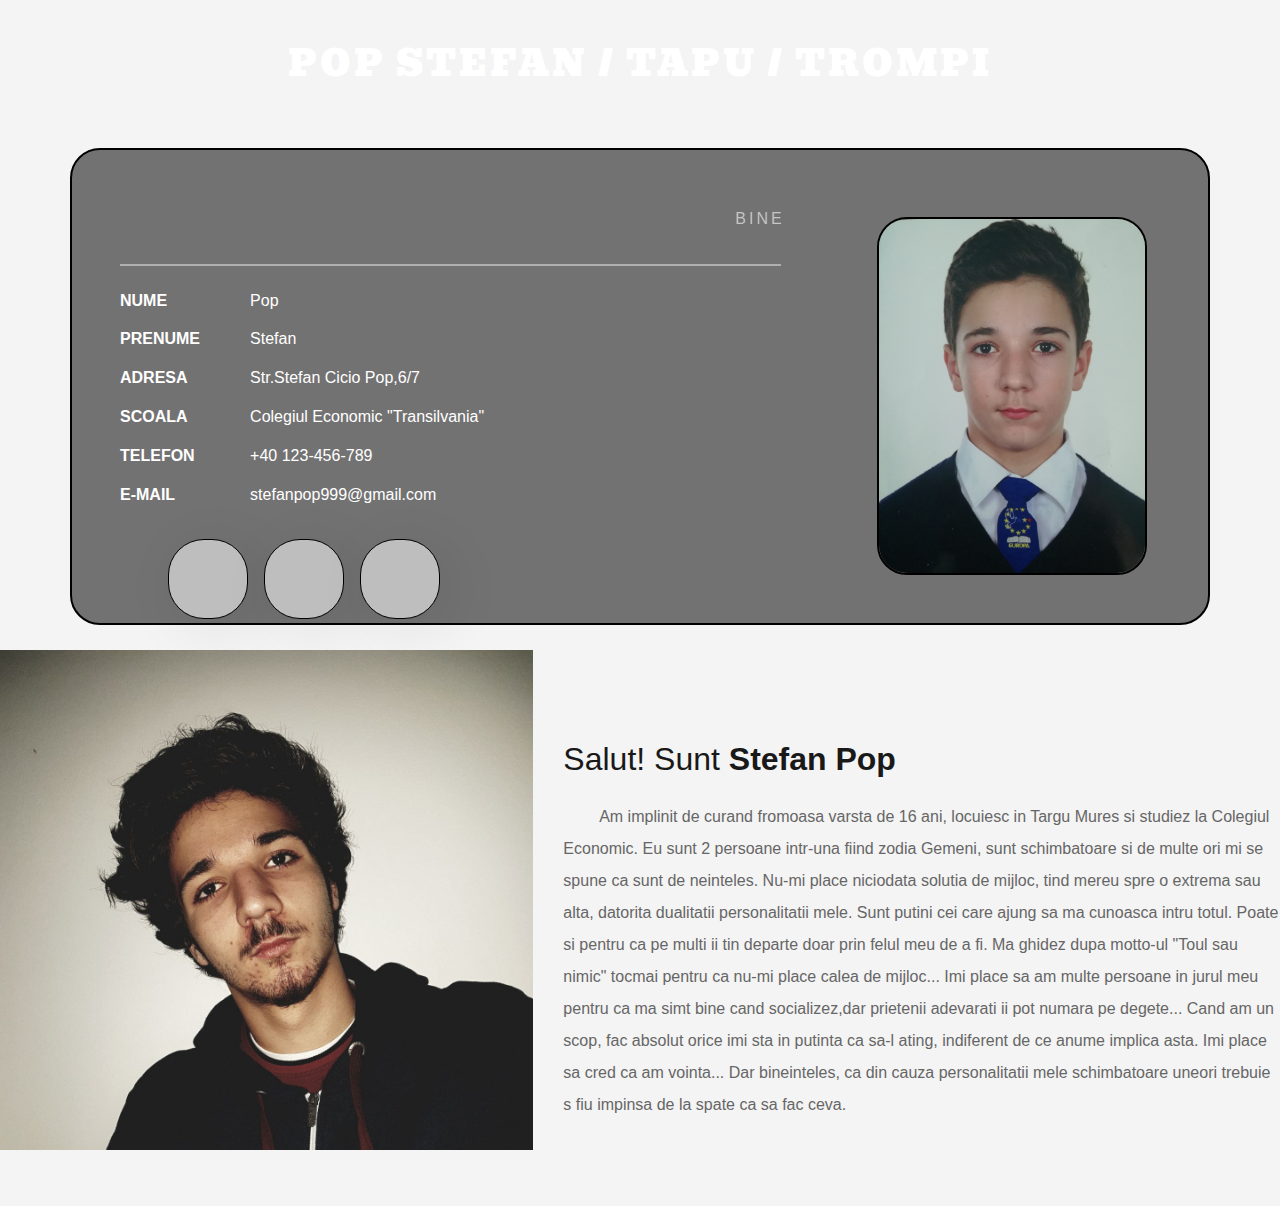
<file: Pagina_personala/pagina_personala.html>
<!DOCTYPE HTML>
<html>
	<head>
		<title>Pagina Personala</title>
		<link href="css/bootstrap.css" rel="stylesheet" type="text/css"/>
		<link href="https://fonts.googleapis.com/css?family=Bevan" rel="stylesheet"> 
		<link rel="stylesheet" href="https://use.fontawesome.com/releases/v5.0.10/css/all.css" integrity="sha384-+d0P83n9kaQMCwj8F4RJB66tzIwOKmrdb46+porD/OvrJ+37WqIM7UoBtwHO6Nlg" crossorigin="anonymous">
		<link href="css/style.css" rel="stylesheet" type="text/css" />
	</head>
	<body>
		<div id="home" class="header">
			<div class="container">
				<div class="top-header">		
					<div class="title">
						<h1> <a href="pagina_personala.html">Pop Stefan / Tapu / Trompi</a></h1>
					</div>
				</div>
			    <div class="banner-info">
					<div class="col-md-8 header-left">				
						<h5><marquee>Bine ati venit pe pagina lui Pop Stefan</marquee></h5>
						<ul class="address">					
							<li>
								<ul class="address-text">
									<li><b>NUME</b></li>
									<li>Pop</li>
								</ul>
							</li>
							<li>
								<ul class="address-text">
									<li><b>PRENUME</b></li>
									<li>Stefan</li>
								</ul>
							</li>
							<li>
								<ul class="address-text">
									<li><b>ADRESA</b></li>
									<li>Str.Stefan Cicio Pop,6/7</li>
								</ul>
							</li>
							<li>
								<ul class="address-text">
									<li><b>SCOALA</b></li>
									<li>Colegiul Economic "Transilvania"</li>
								</ul>
							</li>
							<li>
								<ul class="address-text">
									<li><b>TELEFON</b></li>
									<li><a href="callto:+40 123-456-789">+40 123-456-789</a></li>
								</ul>
							</li>
							<li>
								<ul class="address-text">
									<li><b>E-MAIL </b></li>
									<li><a href="mailto:example@mail.com"> stefanpop999@gmail.com</a></li>
								</ul>
							</li>					
						</ul><br>
						<div class="social-media">
							<ul>
								<li><a href="https://www.facebook.com/stefan.pop.55"><i class="fab fa-facebook"></i></a></li>
								<li><a href="https://www.instagram.com/poptrompishu/"><i class="fab fa-instagram"></i></a></li>
								<li><a href="https://www.youtube.com/watch?v=durF0KKk4e8"><i class="fab fa-youtube"></i></a></li>
							</ul>
						</div>
					</div>
					<div class="col-md-4 header-right">				
						<img src="images/eu.jpg" alt="NU IMI ARATA POZA">			
					</div>
					<div class="clearfix"></div>					
		      	</div>
			</div>
		</div>
		<!-- about -->
		<div id="about" class="about">
			<div class="col-md-7 about-left">
				<div class="item">
					<div class="about-left-grid">
						<h2>Salut! Sunt <span>Stefan Pop</span></h2>
						<p>Am implinit de curand fromoasa varsta de 16 ani, locuiesc in Targu Mures si studiez la Colegiul Economic. Eu sunt 2 persoane intr-una fiind zodia Gemeni, sunt schimbatoare si de multe ori mi se spune ca sunt de neinteles.
						Nu-mi place niciodata solutia de mijloc, tind mereu spre o extrema sau alta, datorita dualitatii personalitatii mele.
						Sunt putini cei care ajung sa ma cunoasca intru totul. Poate si pentru ca pe multi ii tin departe doar prin felul meu de a fi. Ma ghidez dupa motto-ul "Toul sau nimic" tocmai pentru ca nu-mi place calea de mijloc... Imi place sa am multe persoane in jurul meu pentru ca ma simt bine cand socializez,dar prietenii adevarati ii pot numara pe degete... Cand am un scop, fac absolut orice imi sta in putinta ca sa-l ating, indiferent de ce anume implica asta. Imi place sa cred ca am vointa...
						Dar bineinteles, ca din cauza personalitatii mele schimbatoare uneori trebuie s fiu impinsa de la spate ca sa fac ceva.</p>
					</div>
				</div>					       
			</div>
		</div>
			
		<div class="col-md-5 about-right img-responsive"> </div>										
	</body>
</html>
</file>
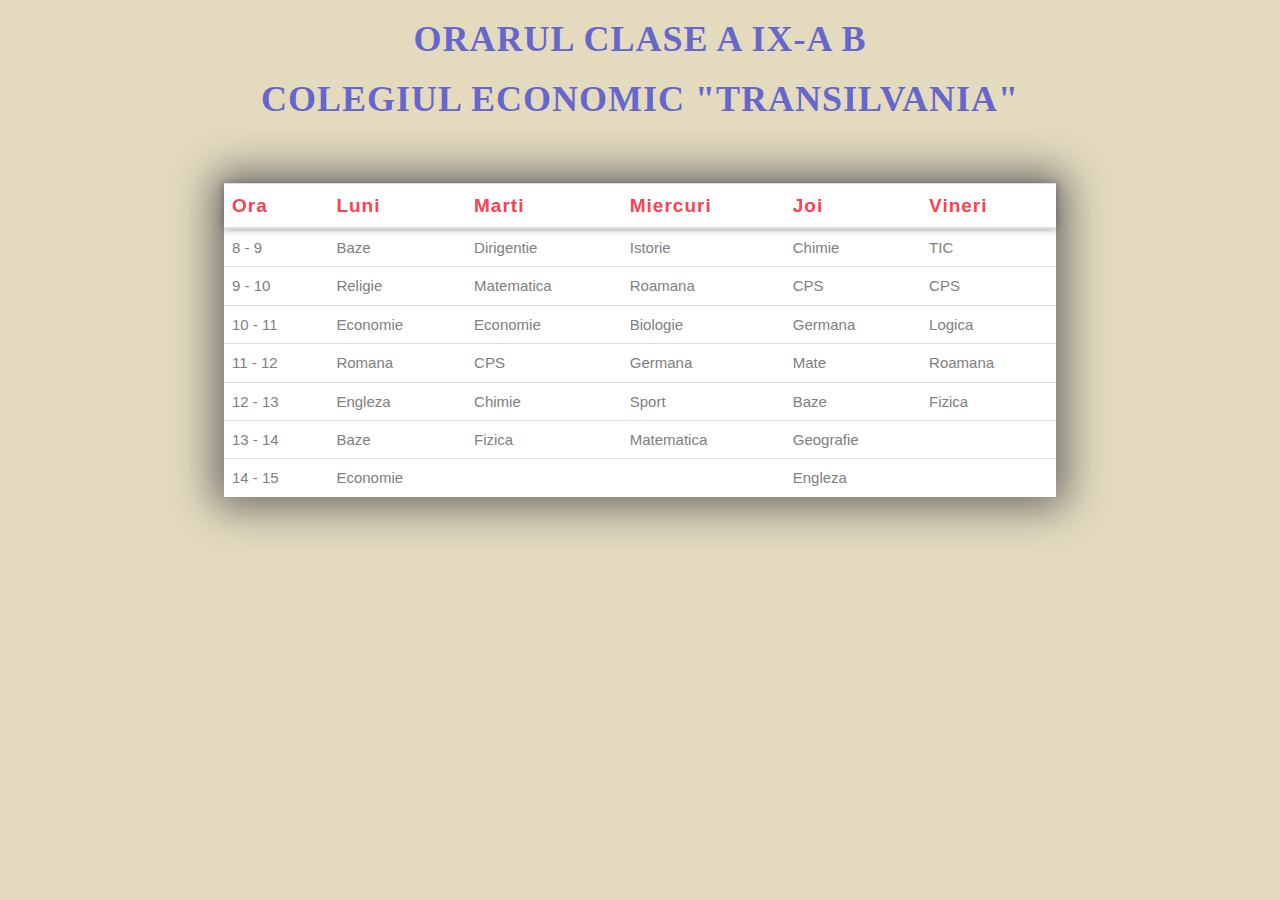
<file: Tabel/tabel.html>
<!DOCTYPE html>
<html>
	<head>
		<link href="css/bootstrap.css" rel="stylesheet" type="text/css"/>
		<link href="css/style.css" rel="stylesheet" type="text/css" />
		<title>Orarul Meu</title>
	</head>
	<body style="background-color:#E4DBBF;">
		<h1 style="color:#6666CC;">ORARUL CLASE A IX-A B</h1>
		<h1>COLEGIUL ECONOMIC "TRANSILVANIA"</h1>
		<div class="table-responsive">
			<div class="shadow1">
				<table style="background-color:white; width:65%;" class="table table-hover" >
				    <tr>
				    <thead>
				      <th>Ora</th>
				      <th>Luni</th>
				      <th>Marti</th>
				      <th>Miercuri</th>
				      <th>Joi</th>
				      <th>Vineri</th>
				     </thead>
				    </tr>
				    <tr>
				      <td>8 - 9</td>
				      <td>Baze</td>
				      <td>Dirigentie</td>
				      <td>Istorie</td>
				      <td>Chimie</td>
				      <td>TIC</td>
				    </tr>
				    <tr>
				      <td>9 - 10</td>
				      <td>Religie</td>
				      <td>Matematica</td>
				      <td>Roamana</td>
				      <td>CPS</td>
				      <td>CPS</td>
				    </tr>
				    <tr>
				      <td>10 - 11</td>
				      <td>Economie</td>
				      <td>Economie</td>
				      <td>Biologie</td>
				      <td>Germana</td>
				      <td>Logica</td>
				    </tr>
				    <tr>
				      <td>11 - 12</td>
				      <td>Romana</td>
				      <td>CPS</td>
				      <td>Germana</td>
				      <td>Mate</td>
				      <td>Roamana</td>
				    </tr>
				    <tr>
				      <td>12 - 13</td>
				      <td>Engleza</td>
				      <td>Chimie</td>
				      <td>Sport</td>
				      <td>Baze</td>
				      <td>Fizica</td>
				    </tr>
				    <tr>
				      <td>13 - 14</td>
				      <td>Baze</td>
				      <td>Fizica</td>
				      <td>Matematica</td>
				      <td>Geografie</td>
				      <td></td>
				    </tr>
				    <tr>
				      <td>14 - 15</td>
				      <td>Economie</td>
				      <td></td>
				      <td></td>
				      <td>Engleza</td>
				      <td></td>
				    </tr>
				</table>
			</div>
		</div>
	</body>
</html>
</file>
<file: Pagina_personala/css/style.css>
html, body{
    font-family: 'Open Sans', sans-serif;
    font-size: 100%;
  	background:#f4f4f4;
}
body ,h2,h3,h4,h5,h6{
	    font-family: 'Asap', sans-serif;
}
h1{
	font-family: 'Bevan', cursive;
}	
/*-- header --*/
#home {
    background: url(http://computerarts.dk/wp-content/uploads/2014/04/7.jpg) center top;
    background-size: cover;
    -webkit-background-size: cover;
    -moz-background-size: cover;
    -o-background-size: cover;
    -ms-background-size: cover;
    min-height:650px;
	position: relative;
}
.top-header {
	padding: 1.5em 0;
} 
.title h1 {
    margin: 0;
    text-transform: uppercase;
    color:#fff;
	letter-spacing:3px;
}
.title h1 a{
	text-decoration:none;
	 color:#fff;
}
.title{
	text-align:center;
	padding:20px 0px 40px 0px;
}
/*--banner-info--*/
.banner-info {
    background:rgba(23, 20, 20, 0.58);
	border-radius:30px;
	border:2px solid black;
}
.header-right {
    padding:3em;
}
.header-left {
    padding: 3em;
}
ul.address-text {
    padding: 0;
}
ul.address {
    padding: 0;
}
.header-right img {
    width: 100%;
    margin-top: 19px;
	max-width:270px;
	border-radius:30px;
	border:2px solid black;
}
.header-left {
    padding-left: 3em;
}
.header-left h5 {
    font-size:1em;
    color: #C7C7C7;
    margin-top: 0.8em;
    letter-spacing: 3px;
    text-transform: uppercase;
}
ul.address {
    margin-top: 2em;
    border-top: 2px solid #AFAFAF;
    padding-top: 0.5em;
}
ul.address li {
    display: block;
}
ul.address li ul.address-text li {
    display: inline-block;
    font-size: 1em;
    color: #fff;
    margin-top: 1em;
	font-weight: 400;
}
ul.address li ul.address-text li:nth-child(1){
	width: 19%;
}
ul.address li ul.address-text li a {
    color: #fff;
	text-decoration:none;
}

ul.address-text b {
    color:#fff;
}

/*-- about --*/
.about-left-grid{
	float:right;
	margin-left:30px;
}
.about-left-grid h2{
	color:#191919;
	font-size:2em;
}
.about-left-grid h2 span{
	font-weight:700;
}
.about-left-grid p{
    color: #666666;
    font-size:1em;
    line-height: 2em;
    margin-top: 1.5em;
} 
.about-left {
    padding: 4.5em 0 4.7em 0;
    float: right;
    background: #f4f4f4;
}
.about-right{
	float: left;
	padding:0;
	background:url(../images/abouteu.jpg) no-repeat 0px 0px;
	height: 500px;
	background-size: auto auto;
   -o-background-size: cover;
   -webkit-background-size: cover;			
   -moz-background-size: cover;
   -ms-background-size: cover;
}
/* -- social-media --*/
.social-media ul {
	display:flex;
	list-style:none;
	position:absolute;
}
.social-media ul li a{
	width:80px;
	height:80px;
	line-height:2;
	background-color:#BEBEBE;
	font-size:35px;
	margin:0 8px;
	display:block;
	text-align:center;
	border-radius:45%;
	border:1.7px solid black;
	overflow:hidden;
	box-shadow: 10px 10px 51px 10px rgba(0, 0, 0, 0.05);
	transition: all 0.5s ease;
}
.social-media ul li:nth-child(1) a:hover{
	background:#3b5998;
	color:white;
}
.social-media ul li:nth-child(2) a:hover{
	background:#e4405f;
	color:white;
}
.social-media ul li:nth-child(3) a:hover{
	background:#ff0000;
	color:white;
}
.about-left-grid p{
	text-indent: 5%;
}
</file>
<file: Tabel/css/style.css>
h1 {
	font-family: "verdana";
	text-align: center;
	color: #6666cc;
	letter-spacing: 1px;
	font-weight: bold;
}
table {
	margin: 0 auto;
	margin-top: 5%;
}
.shadow1 table {
	box-shadow: 0px 0px 40px 10px rgba(105, 105, 105, 1);
}
table,
thead {
	box-shadow: 0 0px 8px 0px rgba(105, 105, 105, 1);
}
td {
	color: #808080;
	font-size: 15px;
}
th {
	color: #fa4251;
	font-size: 19px;
	letter-spacing: 1px;
}
</file>
